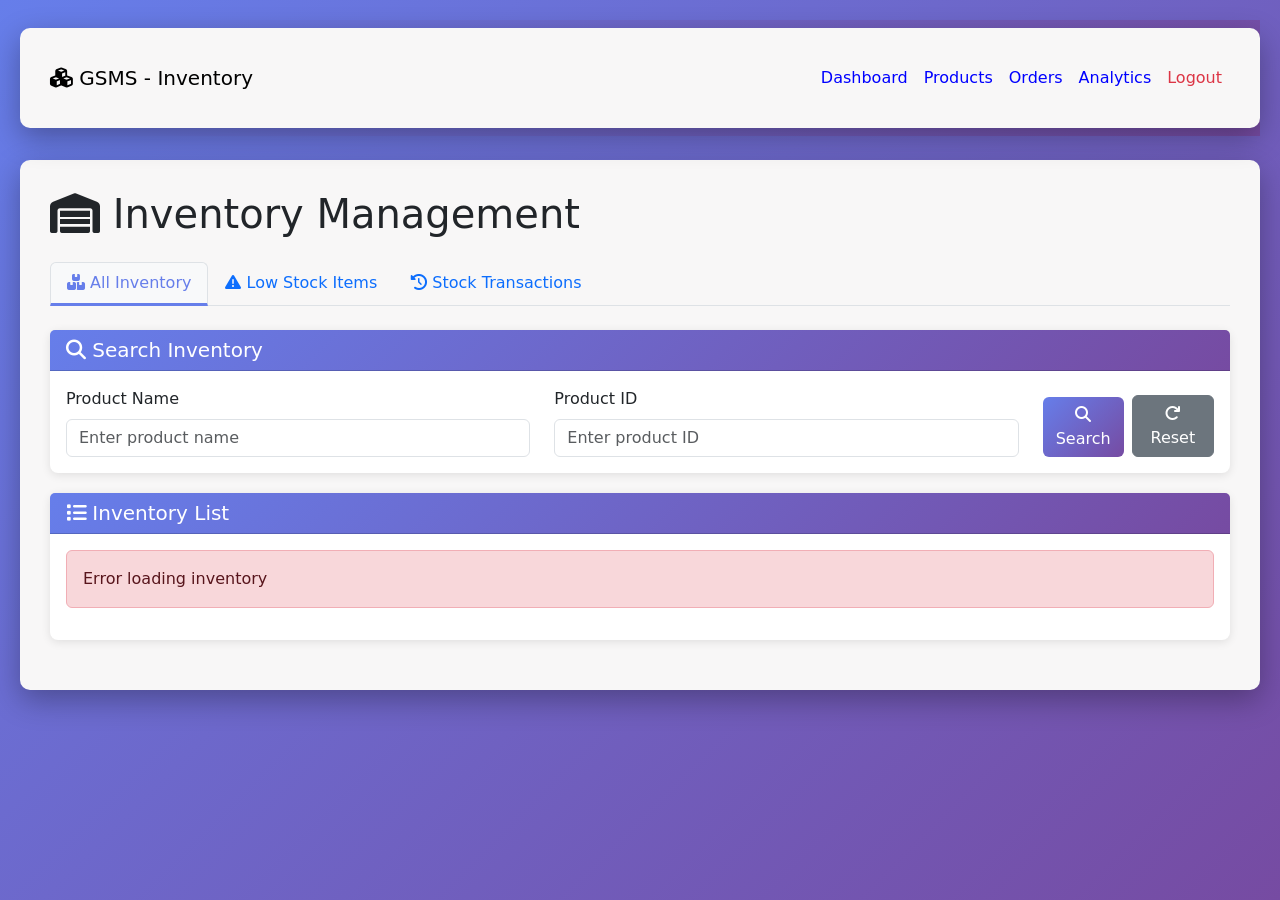
<file: UI/inventory.html>
<!DOCTYPE html>
<html lang="en">
<head>
    <meta charset="UTF-8">
    <meta name="viewport" content="width=device-width, initial-scale=1.0">
    <title>Inventory Management - GSMS</title>
    <link href="https://cdnjs.cloudflare.com/ajax/libs/bootstrap/5.3.0/css/bootstrap.min.css" rel="stylesheet">
    <link href="https://cdnjs.cloudflare.com/ajax/libs/font-awesome/6.4.0/css/all.min.css" rel="stylesheet">
    <style>
        body {
            background: linear-gradient(135deg, #667eea 0%, #764ba2 100%);
            min-height: 100vh;
            padding: 20px;
        }
        .container-fluid {
            background: rgb(248, 247, 247);
            border-radius: 10px;
            padding: 30px;
            box-shadow: 0 10px 30px rgba(0,0,0,0.3);
        }
        .badge-low {
            background-color: #dc3545;
            color: white;
        }
        .badge-good {
            background-color: #28a745;
            color: white;
        }
        .card {
            border: none;
            border-radius: 8px;
            box-shadow: 0 2px 10px rgba(0,0,0,0.1);
            margin-bottom: 20px;
        }
        .card-header {
            background: linear-gradient(135deg, #667eea 0%, #764ba2 100%);
            color: white;
            border-radius: 8px 8px 0 0;
        }
        .btn-primary {
            background: linear-gradient(135deg, #667eea 0%, #764ba2 100%);
            border: none;
        }
        .btn-primary:hover {
            background: linear-gradient(135deg, #764ba2 0%, #667eea 100%);
        }
        .table-hover tbody tr:hover {
            background-color: #f8f9fa;
        }
        .nav-tabs .nav-link.active {
            background-color: #f8f9fa;
            border-bottom: 3px solid #667eea;
            color: #667eea;
        }
        .low-stock-row {
            background-color: #fff3cd;
        }
    </style>
</head>
<body>
    <nav class="navbar navbar-expand-lg navbar-dark mb-4" style="background: linear-gradient(135deg, #667eea 0%, #764ba2 100%);">
        <div class="container-fluid">
            <a class="navbar-brand" href="index.html" style="color:black;">
                <i class="fas fa-cubes" ></i> GSMS - Inventory
            </a>
            <button class="navbar-toggler" type="button" data-bs-toggle="collapse" data-bs-target="#navbarNav">
                <span class="navbar-toggler-icon"></span>
            </button>
            <div class="collapse navbar-collapse" id="navbarNav">
                <ul class="navbar-nav ms-auto">
                    <li class="nav-item"><a class="nav-link" href="index.html" style="color:blue;">Dashboard</a></li>
                    <li class="nav-item"><a class="nav-link" href="manage-product.html" style="color:blue;">Products</a></li>
                    <li class="nav-item"><a class="nav-link" href="order.html" style="color:blue;">Orders</a></li>
                    <li class="nav-item"><a class="nav-link" href="analytics.html" style="color:blue;"> Analytics </a></li>
                    <li class="nav-item"><a class="nav-link" href="#" onclick="logout()" style="color:#dc3545;">Logout</a></li>
                </ul>
            </div>
        </div>
    </nav>

    <div class="container-fluid">
        <h1 class="mb-4">
            <i class="fas fa-warehouse" ></i> Inventory Management
        </h1>

        <!-- Tabs -->
        <ul class="nav nav-tabs mb-4" role="tablist">
            <li class="nav-item" role="presentation">
                <button class="nav-link active" id="inventory-tab" data-bs-toggle="tab" data-bs-target="#inventory-content" type="button" role="tab">
                    <i class="fas fa-boxes"></i> All Inventory
                </button>
            </li>
            <li class="nav-item" role="presentation">
                <button class="nav-link" id="low-stock-tab" data-bs-toggle="tab" data-bs-target="#low-stock-content" type="button" role="tab">
                    <i class="fas fa-exclamation-triangle"></i> Low Stock Items
                </button>
            </li>
            <li class="nav-item" role="presentation">
                <button class="nav-link" id="transactions-tab" data-bs-toggle="tab" data-bs-target="#transactions-content" type="button" role="tab">
                    <i class="fas fa-history"></i> Stock Transactions
                </button>
            </li>
        </ul>

        <div class="tab-content">
            <!-- Inventory Tab -->
            <div class="tab-pane fade show active" id="inventory-content" role="tabpanel">
                <div class="card">
                    <div class="card-header">
                        <h5 class="mb-0">
                            <i class="fas fa-search"></i> Search Inventory
                        </h5>
                    </div>
                    <div class="card-body">
                        <div class="row">
                            <div class="col-md-5">
                                <label class="form-label">Product Name</label>
                                <input type="text" id="searchProductName" class="form-control" placeholder="Enter product name">
                            </div>
                            <div class="col-md-5">
                                <label class="form-label">Product ID</label>
                                <input type="number" id="searchProductId" class="form-control" placeholder="Enter product ID">
                            </div>
                            <div class="col-md-2 d-flex align-items-end gap-2">
                                <button class="btn btn-primary w-100" onclick="searchInventory()">
                                    <i class="fas fa-search"></i> Search
                                </button>
                                <button class="btn btn-secondary w-100" onclick="resetInventorySearch()">
                                    <i class="fas fa-redo"></i> Reset
                                </button>
                            </div>
                        </div>
                    </div>
                </div>

                <div class="card">
                    <div class="card-header">
                        <h5 class="mb-0">
                            <i class="fas fa-list"></i> Inventory List
                        </h5>
                    </div>
                    <div class="card-body" style="max-height: 600px; overflow-y: auto;">
                        <div id="inventoryTableContainer">
                            <div class="spinner-border text-primary" role="status">
                                <span class="visually-hidden">Loading...</span>
                            </div>
                        </div>
                    </div>
                </div>
            </div>

            <!-- Low Stock Tab -->
            <div class="tab-pane fade" id="low-stock-content" role="tabpanel">
                <div class="card">
                    <div class="card-header">
                        <h5 class="mb-0">
                            <i class="fas fa-exclamation-triangle"></i> Low Stock Alert
                        </h5>
                    </div>
                    <div class="card-body" style="max-height: 600px; overflow-y: auto;">
                        <div id="lowStockTableContainer">
                            <div class="spinner-border text-primary" role="status">
                                <span class="visually-hidden">Loading...</span>
                            </div>
                        </div>
                    </div>
                </div>
            </div>

            <!-- Transactions Tab -->
            <div class="tab-pane fade" id="transactions-content" role="tabpanel">
                <div class="card">
                    <div class="card-header">
                        <h5 class="mb-0">
                            <i class="fas fa-history"></i> Stock Transactions
                        </h5>
                    </div>
                    <div class="card-body">
                        <div class="row mb-3">
                            <div class="col-md-6">
                                <label class="form-label">Filter by Transaction Type</label>
                                <select id="transactionTypeFilter" class="form-select">
                                    <option value="">All Types</option>
                                    <option value="order">Order</option>
                                    <option value="purchase">Purchase</option>
                                    <option value="adjustment">Adjustment</option>
                                    <option value="return">Return</option>
                                </select>
                            </div>
                            <div class="col-md-6 d-flex align-items-end">
                                <button class="btn btn-primary w-100" onclick="loadTransactions()">
                                    <i class="fas fa-sync"></i> Load Transactions
                                </button>
                            </div>
                        </div>
                    </div>
                </div>

                <div class="card">
                    <div class="card-body" style="max-height: 600px; overflow-y: auto;">
                        <div id="transactionsTableContainer">
                            <div class="spinner-border text-primary" role="status">
                                <span class="visually-hidden">Loading...</span>
                            </div>
                        </div>
                    </div>
                </div>
            </div>
        </div>
    </div>

    <!-- Modal for Adjustment -->
    <div class="modal fade" id="adjustStockModal" tabindex="-1">
        <div class="modal-dialog">
            <div class="modal-content">
                <div class="modal-header">
                    <h5 class="modal-title">
                        <i class="fas fa-edit"></i> Adjust Stock
                    </h5>
                    <button type="button" class="btn-close" data-bs-dismiss="modal"></button>
                </div>
                <div class="modal-body">
                    <form id="adjustStockForm">
                        <input type="hidden" id="adjustProductId">
                        
                        <div class="mb-3">
                            <label class="form-label">Product</label>
                            <input type="text" id="adjustProductName" class="form-control" disabled>
                        </div>

                        <div class="mb-3">
                            <label class="form-label">Current Quantity</label>
                            <input type="number" id="adjustCurrentQty" class="form-control" disabled>
                        </div>

                        <div class="mb-3">
                            <label class="form-label">Adjustment Quantity</label>
                            <input type="number" id="adjustmentQty" class="form-control" placeholder="+ or - quantity" required>
                            <small class="text-muted">Use positive number to add, negative to reduce</small>
                        </div>

                        <div class="mb-3">
                            <label class="form-label">Reason/Notes</label>
                            <textarea id="adjustmentNotes" class="form-control" rows="3" placeholder="Optional notes"></textarea>
                        </div>
                    </form>
                </div>
                <div class="modal-footer">
                    <button type="button" class="btn btn-secondary" data-bs-dismiss="modal">Cancel</button>
                    <button type="button" class="btn btn-primary" onclick="saveAdjustment()">Save Adjustment</button>
                </div>
            </div>
        </div>
    </div>

    <!-- Modal for Reorder Levels -->
    <div class="modal fade" id="reorderLevelsModal" tabindex="-1">
        <div class="modal-dialog">
            <div class="modal-content">
                <div class="modal-header">
                    <h5 class="modal-title">
                        <i class="fas fa-cog"></i> Update Reorder Levels
                    </h5>
                    <button type="button" class="btn-close" data-bs-dismiss="modal"></button>
                </div>
                <div class="modal-body">
                    <form id="reorderLevelsForm">
                        <input type="hidden" id="reorderProductId">
                        
                        <div class="mb-3">
                            <label class="form-label">Product</label>
                            <input type="text" id="reorderProductName" class="form-control" disabled>
                        </div>

                        <div class="mb-3">
                            <label class="form-label">Reorder Level</label>
                            <input type="number" id="reorderLevel" class="form-control" required>
                            <small class="text-muted">Stock quantity at which to reorder</small>
                        </div>

                        <div class="mb-3">
                            <label class="form-label">Reorder Quantity</label>
                            <input type="number" id="reorderQuantity" class="form-control" required>
                            <small class="text-muted">Quantity to order when stock is low</small>
                        </div>
                    </form>
                </div>
                <div class="modal-footer">
                    <button type="button" class="btn btn-secondary" data-bs-dismiss="modal">Cancel</button>
                    <button type="button" class="btn btn-primary" onclick="saveReorderLevels()">Save</button>
                </div>
            </div>
        </div>
    </div>

    <script src="https://cdnjs.cloudflare.com/ajax/libs/jquery/3.6.0/jquery.min.js"></script>
    <script src="https://cdnjs.cloudflare.com/ajax/libs/bootstrap/5.3.0/js/bootstrap.bundle.min.js"></script>
    <script src="js/custom/common.js"></script>
    <script src="js/custom/inventory.js"></script>
</body>
</html>
</file>
